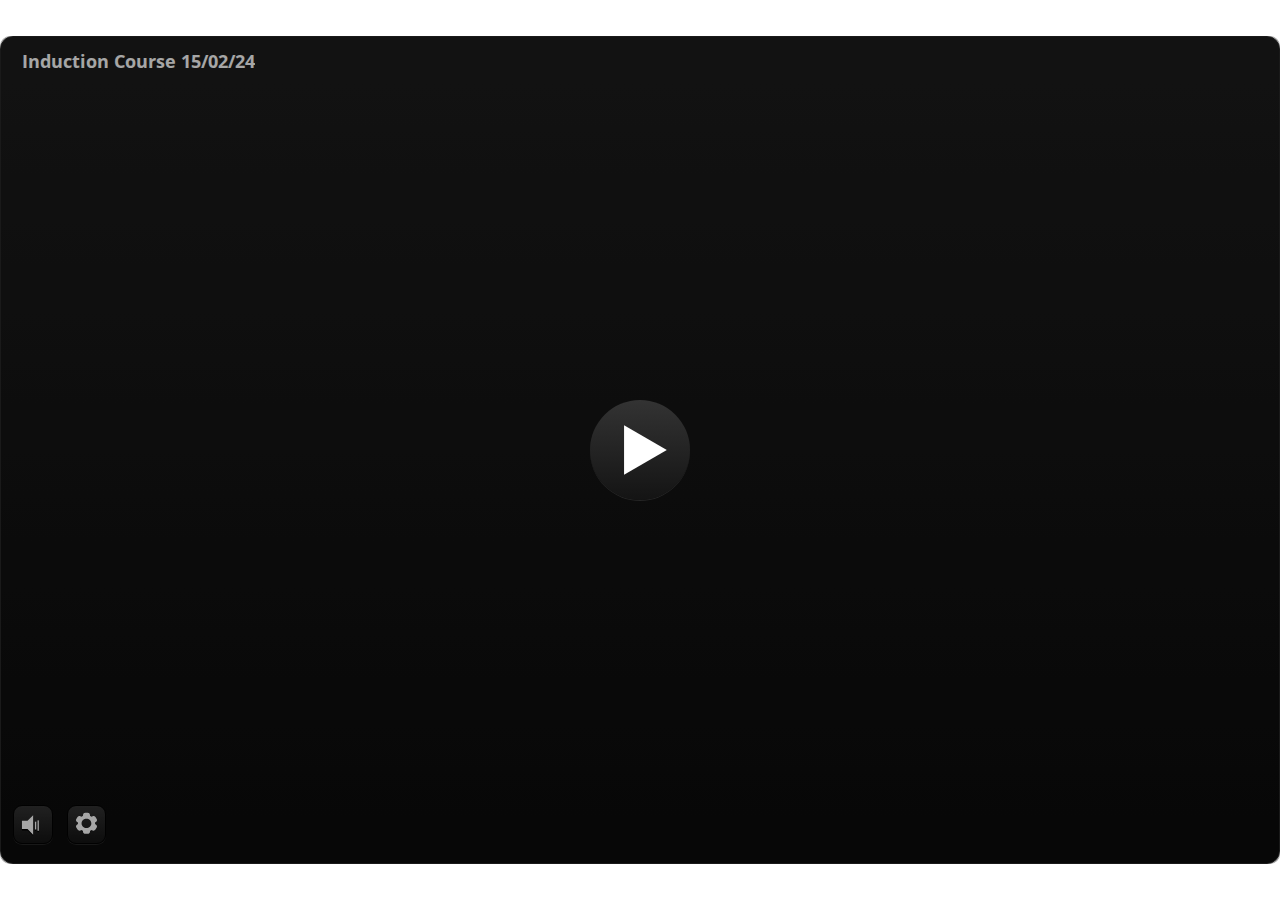
<file: index.html>
﻿<!doctype html>
<html lang="en-US">
<head>
  <meta charset="utf-8">
  <!-- Created using Storyline 3 - http://www.articulate.com  -->
  <!-- version: 3.20.30234.0 -->
  <title>Induction Course 15/02/24</title>
  <meta http-equiv="x-ua-compatible" content="IE=edge"/>
  <meta name="viewport" content="width=device-width,initial-scale=1,user-scalable=no,shrink-to-fit=no,minimal-ui"/>
  <meta name="apple-mobile-web-app-capable" content="yes"/>
  <style>
    html, body { height: 100%; padding: 0; margin: 0 }
    #app { height: 100%; width: 100%; }
  </style>

  <script>
    window.DS = {};
    window.globals = {
      DATA_PATH_BASE: '',
      HAS_FRAME: true,
      HAS_SLIDE: true,

      lmsPresent: false,
      tinCanPresent: false,
      cmi5Present: false,
      aoSupport: false,
      scale: 'show all',
      captureRc: false,
      browserSize: 'fullscreen',
      bgColor: '#FFFFFF',
      features: '',
      themeName: 'classic',
      preloaderColor: '#FFFFFF',
      suppressAnalytics: false,
      productChannel: 'perpetual',
      publishSource: 'storyline',
      aid: '',
      cid: 'fd27f85d-3407-484e-823f-8dce340b673c',
      playerVersion: '3.20.30234.0',
      publishTimestamp: '2024-03-18T09:58:50.4478633Z',
      maxIosVideoElements: 10,
      connectionSettings: { },

      
      parseParams: function(qs) {
        if (window.globals.parsedParams != null) {
          return window.globals.parsedParams;
        }
        qs = (qs || window.location.search.substr(1)).split('+').join(' ');
        var params = {},
            tokens,
            re = /[?&]?([^=]+)=([^&]*)/g;

        while (tokens = re.exec(qs)) {
          params[decodeURIComponent(tokens[1]).trim()] =
            decodeURIComponent(tokens[2]).trim();
        }
        window.globals.parsedParams = params;
        return params;
      }

    };
  </script>
  <script>
    var isIe11 = ('ActiveXObject' in window || window.MSBlobBuilder != null)
      && window.msCrypto != null && !window.ActiveXObject;
    if (isIe11) {
      window.globals.unsupportedBrowser = true;
      document.write(atob('[base64]'));
    }
  </script>
  
  <script>window.THREE = { };</script>
  
</head>
<body style="background: #FFFFFF" class="cs-HTML theme-classic">
  <!-- 360 -->
  <script>!function(){var e,i=/iPhone/i,o=/iPod/i,n=/iPad/i,t=/\biOS-universal(?:.+)Mac\b/i,r=/\bAndroid(?:.+)Mobile\b/i,a=/Android/i,d=/(?:SD4930UR|\bSilk(?:.+)Mobile\b)/i,p=/Silk/i,l=/Windows Phone/i,u=/\bWindows(?:.+)ARM\b/i,b=/BlackBerry/i,s=/BB10/i,c=/Opera Mini/i,f=/\b(CriOS|Chrome)(?:.+)Mobile/i,h=/Mobile(?:.+)Firefox\b/i,v=function(e){return void 0!==e&&"MacIntel"===e.platform&&"number"==typeof e.maxTouchPoints&&e.maxTouchPoints>1&&"undefined"==typeof MSStream};e=function(e){var m={userAgent:"",platform:"",maxTouchPoints:0};e||"undefined"==typeof navigator?"string"==typeof e?m.userAgent=e:e&&e.userAgent&&(m={userAgent:e.userAgent,platform:e.platform,maxTouchPoints:e.maxTouchPoints||0}):m={userAgent:navigator.userAgent,platform:navigator.platform,maxTouchPoints:navigator.maxTouchPoints||0};var g=m.userAgent,y=g.split("[FBAN");void 0!==y[1]&&(g=y[0]),void 0!==(y=g.split("Twitter"))[1]&&(g=y[0]);var A=function(e){return function(i){return i.test(e)}}(g),w={apple:{phone:A(i)&&!A(l),ipod:A(o),tablet:!A(i)&&(A(n)||v(m))&&!A(l),universal:A(t),device:(A(i)||A(o)||A(n)||A(t)||v(m))&&!A(l)},amazon:{phone:A(d),tablet:!A(d)&&A(p),device:A(d)||A(p)},android:{phone:!A(l)&&A(d)||!A(l)&&A(r),tablet:!A(l)&&!A(d)&&!A(r)&&(A(p)||A(a)),device:!A(l)&&(A(d)||A(p)||A(r)||A(a))||A(/\bokhttp\b/i)},windows:{phone:A(l),tablet:A(u),device:A(l)||A(u)},other:{blackberry:A(b),blackberry10:A(s),opera:A(c),firefox:A(h),chrome:A(f),device:A(b)||A(s)||A(c)||A(h)||A(f)},any:!1,phone:!1,tablet:!1};return w.any=w.apple.device||w.android.device||w.windows.device||w.other.device,w.phone=w.apple.phone||w.android.phone||w.windows.phone,w.tablet=w.apple.tablet||w.android.tablet||w.windows.tablet,w}(),"object"==typeof exports&&"undefined"!=typeof module?module.exports=e:"function"==typeof define&&define.amd?define((function(){return e})):this.isMobile=e}();
    window.isMobile.apple.tablet = window.isMobile.apple.tablet ||
      (navigator.platform === 'MacIntel' && navigator.maxTouchPoints > 1);
    window.isMobile.apple.device = window.isMobile.apple.device || window.isMobile.apple.tablet;
    window.isMobile.tablet = window.isMobile.tablet || window.isMobile.apple.tablet;
    window.isMobile.any = window.isMobile.any || window.isMobile.apple.tablet;
  </script>

  <div id="focus-sink" tabindex="-1"></div>

  <div id="preso"></div>
  <script>
    (function() {

      var classTypes = [ 'desktop', 'mobile', 'phone', 'tablet' ];

      var addDeviceClasses = function(prefix, testObj) {
        var curr, i;
        for (i = 0; i < classTypes.length; i++) {
          curr = classTypes[i];
          if (testObj[curr]) {
            document.body.classList.add(prefix + curr);
          }
        }
      };

      var params = window.globals.parseParams(),
          isDevicePreview = params.devicepreview === '1',
          isPhoneOverride = params.deviceType === 'phone' || (isDevicePreview && params.phone == '1'),
          isTabletOverride = (params.deviceType === 'tablet' || isDevicePreview) && !isPhoneOverride,
          isMobileOverride = isPhoneOverride || isTabletOverride;

      var deviceView = {
        desktop: !window.isMobile.any && !isMobileOverride,
        mobile: window.isMobile.any || isMobileOverride,
        phone: isPhoneOverride || (window.isMobile.phone && !isTabletOverride),
        tablet: isTabletOverride || window.isMobile.tablet
      };

      window.globals.deviceView = deviceView;
      window.isMobile.desktop = !window.isMobile.any;
      window.isMobile.mobile = window.isMobile.any;

      addDeviceClasses('view-', deviceView);

    })();
  </script>
  
  <script src='story_content/user.js' type=text/javascript></script>
  <div class="slide-loader"></div>

  <script>
    if (window.globals.deviceView.isMobile) { var doc = document, loader = doc.body.querySelector('.slide-loader'); [ 1, 2, 3 ].forEach(function(n) { var d = doc.createElement('div'); d.style.backgroundColor = window.globals.preloaderColor; d.classList.add('mobile-loader-dot'); d.classList.add('dot' + n); loader.appendChild(d); }); }
  </script>

  <div class="mobile-load-title-overlay" style="display: none">
    <div class="mobile-load-title">Induction Course 15/02/24</div>
  </div>

  <div class="mobile-chrome-warning"></div>

  
<style>
  .warn-connection-dialog {
    display: none;
    background: transparent;
    pointer-events: none;
    position: fixed;
    left: 0;
    top: 0;
    width: 100%;
    height: 100%;
    z-index: 999;
  }

  .warn-connection-content {
    border-radius: 4px;
    background: white;
    border: 1px solid #E7E7E7;
    color: #333333;
    box-shadow: 0 2px 4px rgba(0, 0, 0, 0.25);
    transition: all 150ms ease-out;
    position: absolute;
    white-space: nowrap;
  }

  .view-phone.is-landscape .warn-connection-content {
    left: 23px;
    bottom: 23px;
  }

  .view-tablet.is-landscape .warn-connection-content {
    left: 50%;
    top: 20px;
    transform: translateX(-50%);
  }

  .is-portrait .warn-connection-content {
    transform: translate(-50%, calc(-100% - 15px));
  }

  .warn-connection-content p {
    display: inline-block;
    margin: 0 8px 0 0;
    line-height: 33px;
    font-size: 11px;
  }

  .warn-connection-content svg {
    position: relative;
    vertical-align: middle;
    margin: 0 2px 2px 8px;
  }

  .view-desktop .warn-connection-content {
    left: 1.5em;
    bottom: 1.5em;
  }

  .view-desktop .warn-connection-content p {
    font-size: 1.1em;
  }

  .is-offline .warn-connection-dialog {
    display: block;
  }

  .is-offline .cs-panel * {
    pointer-events: none !important;
  }

  .is-offline .cs-panel {
    pointer-events: all !important;
  }

  .is-offline #nav-controls * {
    pointer-events: none !important;
  }

  .is-offline #nav-controls {
    pointer-events: all !important;
  }
</style>

<div class="warn-connection-dialog">
  <div class="warn-connection-content">
    <svg width="17" height="15" viewBox="0 0 17 15" xmlns="http://www.w3.org/2000/svg">
      <path fill="#8F0000" stroke="white" d="M16.07,12.98 L15.88,12.23 L9.51,1.21 C8.97,0.26,7.6,0.26,7.06,1.21 L0.69,12.23 C0.15,13.16,0.81,14.36,1.91,14.36 H14.65 C15.47,14.36,16.05,13.7,16.07,12.98 Z"/>
      <path fill="white" stroke="white" d="M8.58,5.5 C8.35,5.28,8.5,5.35,8.21,5.32 C8.09,5.35,7.97,5.49,7.96,5.67 C7.97,5.79,7.98,5.92,7.98,6.04 L7.98,6.04 C7.99,6.17,8,6.31,8.01,6.43 L8.01,6.44 C8.03,6.92,8.06,7.41,8.09,7.9 L8.09,7.9 C8.12,8.39,8.14,8.88,8.17,9.37 C8.17,9.39,8.18,9.42,8.2,9.44 C8.23,9.46,8.25,9.47,8.28,9.47 C8.31,9.47,8.34,9.46,8.35,9.44 C8.37,9.43,8.38,9.4,8.39,9.35 L8.39,9.34 C8.39,9.24,8.4,9.15,8.4,9.05 L8.4,9.05 C8.41,8.96,8.41,8.86,8.42,8.75 C8.43,8.44,8.45,8.12,8.47,7.81 L8.47,7.81 C8.49,7.49,8.51,7.18,8.53,6.87 C8.55,6.46,8.56,6.05,8.59,5.64 L8.6,5.62 C8.6,5.57,8.59,5.53,8.58,5.5 L8.21,5.32 Z"/>
      <circle fill="white" stroke="white" cx="8.3" cy="11.35" r="0.3"/>
    </svg>
    <p>You are offline. Trying to reconnect...</p>
  </div>
</div>

<script>
  (function() {
    window.DS.connection = {
      warningShown: false,
      assets: {},
      loadingAssetGroup: false,
      retryDelay: 500
    };

    // @TODO this is POC code and can be cleaned up a bit more if we move forward
    // with the feature



    // The `window.globals.features` variable must be set in `webpack.dev.config` when testing locally - it is not enough
    // to have it in the data - but it must be set there as well.
    var useConnectionMessages = window.AbortController != null &&
      window.location.protocol != 'file:' &&
      window.globals.features.indexOf('ConnectionMessages') != -1;

    window.DS.connection.useConnectionMessages = useConnectionMessages

    var assetCount = 0;
    var checkLoadedId;
    var connectionSettings = window.globals.connectionSettings;

    if (useConnectionMessages && connectionSettings != null) {
      var contentEl = document.querySelector('.warn-connection-content');
      var messageEl = contentEl.querySelector('p')

      if (connectionSettings.useDarkTheme) {
        contentEl.style.borderColor = '#BABBBA';
        contentEl.style.backgroundColor = '#282828';
        contentEl.style.color = '#FFFFFF';
      }

      if (connectionSettings.message != null) {
        messageEl.textContent = window.decodeURIComponent(connectionSettings.message);
      }
    }

    function checkAssetsReady() {
      for (var i in DS.connection.assets) {
        if (!DS.connection.assets[i].success) {
          return false;
        }
      }
      return true;
    }

    function stopAssetGroup() {
      if (!useConnectionMessages) { return; }

      assetCount = 0;

      DS.connection.oldAssetGroup = DS.connection.assets;
      DS.connection.assets = {};
      DS.connection.loadingAssetGroup = false;
      clearInterval(checkLoadedId);
    }

    function startAssetGroup() {
      if (!useConnectionMessages) { return; }
      var ticks = 0;
      clearInterval(checkLoadedId);
      checkLoadedId = setInterval(function() {
        var loaded = 0;
        if (assetCount === 0 && loaded === 0) {
          clearInterval(checkLoadedId);
          return;
        }

        for (var i in DS.connection.assets) {
          if (DS.connection.assets[i].success) {
            loaded++;
          }
        }

        if (assetCount === loaded && checkAssetsReady()) {
          for (var i in DS.connection.assets) {
            if (DS.connection.assets[i].action) {
              DS.connection.assets[i].action();
            }
          }
          hideWarning();
          stopAssetGroup();
        }
      }, 100)
    }

    function requiredAsset(url, action, retry, type) {
      if (!useConnectionMessages) { return; }
      if (DS.connection.assets[url]) { return; }

      DS.connection.assets[url] = {
        success: false, action: action, retry: retry, type: type
      };
      assetCount = Object.keys(DS.connection.assets).length;
      if (!DS.connection.loadingAssetGroup) {
        startAssetGroup();
      }
      DS.connection.loadingAssetGroup = true;
    }

    function assetLoaded(url) {
      if (!useConnectionMessages) { return; }
      if (DS.connection.assets[url]) {
        DS.connection.assets[url].success = true;
      }
    }

    function assetFailed(url) {
      if (!useConnectionMessages) { return; }
      if (!DS.connection.assets[url]) {
        if (/\.js$/.test(url)) {
          setTimeout(function() {
            if (DS.connection.lastSlideLoaded != null) {
              DS.connection.lastSlideLoaded();
            }
          }, DS.connection.retryDelay);
        }
        return;
      }
      if (!DS.connection.warningShown) { showWarning(); }
      if (DS.connection.assets[url].retry) {
        setTimeout(function() {
          if (!DS.connection.assets[url].success) {
            DS.connection.assets[url].retry()
          }
        }, DS.connection.retryDelay);
      }
    }

    function hideWarning() {
      document.body.classList.remove('is-offline');
      DS.connection.warningShown = false;
    }
    DS.connection.hideWarning = hideWarning

    function showWarning(btn) {
      document.body.classList.add('is-offline')
      DS.connection.warningShown = true;
      updateWarningPosition();
    }

    function updateWarningPosition() {
      if (!DS.connection.warningShown) {
        return;
      }

      var isPortrait = document.body.classList.contains('is-portrait');
      var warningEl = document.querySelector('.warn-connection-content');

      if (isPortrait) {
        var slide = document.querySelector('.primary-slide');
        var slideRect = slide.getBoundingClientRect();

        warningEl.style.top = `${slideRect.top}px`
        warningEl.style.left = `${slideRect.left + slideRect.width / 2}px`
      } else {
        warningEl.style.top = null;
        warningEl.style.left = null;
      }

      window.requestAnimationFrame(updateWarningPosition);
    }

    // these will all be noops if the feature flag isn't set in
    // the data and `window.globals.features`
    DS.connection.requiredAsset = requiredAsset;
    DS.connection.assetLoaded = assetLoaded;
    DS.connection.assetFailed = assetFailed;
    DS.connection.stopAssetGroup = stopAssetGroup;
    DS.connection.startAssetGroup = startAssetGroup;
  })();
</script>


  <script>
    
    if (window.autoSpider && window.vInterfaceObject) {
      document.querySelector('.mobile-load-title-overlay').style.display = 'none';
    }
  </script>

  

  <link rel="stylesheet" href="html5/data/css/output.min.css" data-noprefix/>
</body>
<script src="html5/lib/scripts/bootstrapper.min.js"></script>
</html>
</file>
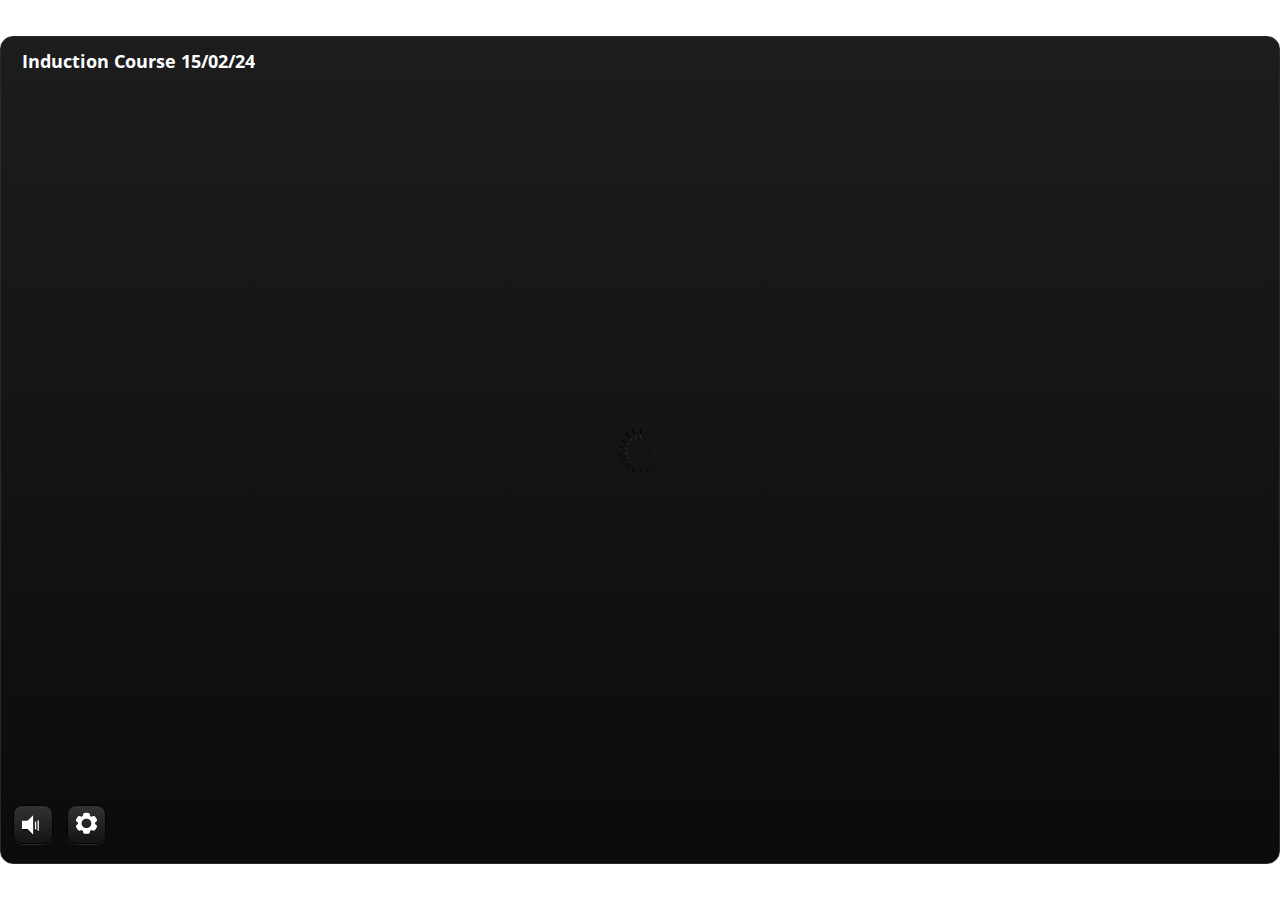
<file: index_lms.html>
<!doctype html>
<html lang="en-US">
<head>
  <meta charset="utf-8">
  <!-- Created using Storyline 3 - http://www.articulate.com  -->
  <!-- version: 3.20.30234.0 -->
  <title>Induction Course 15/02/24</title>
  <meta http-equiv="x-ua-compatible" content="IE=edge"/>
  <meta name="viewport" content="width=device-width,initial-scale=1,user-scalable=no,shrink-to-fit=no,minimal-ui"/>
  <meta name="apple-mobile-web-app-capable" content="yes"/>
  <style>
    html, body { height: 100%; padding: 0; margin: 0 }
    #app { height: 100%; width: 100%; }
  </style>

  <script>
    window.DS = {};
    window.globals = {
      DATA_PATH_BASE: '',
      HAS_FRAME: true,
      HAS_SLIDE: true,

      lmsPresent: true,
      tinCanPresent: false,
      cmi5Present: false,
      aoSupport: false,
      scale: 'show all',
      captureRc: false,
      browserSize: 'fullscreen',
      bgColor: '#FFFFFF',
      features: '',
      themeName: 'classic',
      preloaderColor: '#FFFFFF',
      suppressAnalytics: false,
      productChannel: 'perpetual',
      publishSource: 'storyline',
      aid: '',
      cid: 'fd27f85d-3407-484e-823f-8dce340b673c',
      playerVersion: '3.20.30234.0',
      publishTimestamp: '2024-03-18T09:58:50.6572710Z',
      maxIosVideoElements: 10,
      connectionSettings: { },

      
      parseParams: function(qs) {
        if (window.globals.parsedParams != null) {
          return window.globals.parsedParams;
        }
        qs = (qs || window.location.search.substr(1)).split('+').join(' ');
        var params = {},
            tokens,
            re = /[?&]?([^=]+)=([^&]*)/g;

        while (tokens = re.exec(qs)) {
          params[decodeURIComponent(tokens[1]).trim()] =
            decodeURIComponent(tokens[2]).trim();
        }
        window.globals.parsedParams = params;
        return params;
      }

    };
  </script>
  <script>
    var isIe11 = ('ActiveXObject' in window || window.MSBlobBuilder != null)
      && window.msCrypto != null && !window.ActiveXObject;
    if (isIe11) {
      window.globals.unsupportedBrowser = true;
      document.write(atob('[base64]'));
    }
  </script>
  <script src="lms/scormdriver.js" charset="utf-8"></script>
  <script>window.THREE = { };</script>
  
</head>
<body style="background: #FFFFFF" class="cs-HTML theme-classic">
  <!-- 360 -->
  <script>!function(){var e,i=/iPhone/i,o=/iPod/i,n=/iPad/i,t=/\biOS-universal(?:.+)Mac\b/i,r=/\bAndroid(?:.+)Mobile\b/i,a=/Android/i,d=/(?:SD4930UR|\bSilk(?:.+)Mobile\b)/i,p=/Silk/i,l=/Windows Phone/i,u=/\bWindows(?:.+)ARM\b/i,b=/BlackBerry/i,s=/BB10/i,c=/Opera Mini/i,f=/\b(CriOS|Chrome)(?:.+)Mobile/i,h=/Mobile(?:.+)Firefox\b/i,v=function(e){return void 0!==e&&"MacIntel"===e.platform&&"number"==typeof e.maxTouchPoints&&e.maxTouchPoints>1&&"undefined"==typeof MSStream};e=function(e){var m={userAgent:"",platform:"",maxTouchPoints:0};e||"undefined"==typeof navigator?"string"==typeof e?m.userAgent=e:e&&e.userAgent&&(m={userAgent:e.userAgent,platform:e.platform,maxTouchPoints:e.maxTouchPoints||0}):m={userAgent:navigator.userAgent,platform:navigator.platform,maxTouchPoints:navigator.maxTouchPoints||0};var g=m.userAgent,y=g.split("[FBAN");void 0!==y[1]&&(g=y[0]),void 0!==(y=g.split("Twitter"))[1]&&(g=y[0]);var A=function(e){return function(i){return i.test(e)}}(g),w={apple:{phone:A(i)&&!A(l),ipod:A(o),tablet:!A(i)&&(A(n)||v(m))&&!A(l),universal:A(t),device:(A(i)||A(o)||A(n)||A(t)||v(m))&&!A(l)},amazon:{phone:A(d),tablet:!A(d)&&A(p),device:A(d)||A(p)},android:{phone:!A(l)&&A(d)||!A(l)&&A(r),tablet:!A(l)&&!A(d)&&!A(r)&&(A(p)||A(a)),device:!A(l)&&(A(d)||A(p)||A(r)||A(a))||A(/\bokhttp\b/i)},windows:{phone:A(l),tablet:A(u),device:A(l)||A(u)},other:{blackberry:A(b),blackberry10:A(s),opera:A(c),firefox:A(h),chrome:A(f),device:A(b)||A(s)||A(c)||A(h)||A(f)},any:!1,phone:!1,tablet:!1};return w.any=w.apple.device||w.android.device||w.windows.device||w.other.device,w.phone=w.apple.phone||w.android.phone||w.windows.phone,w.tablet=w.apple.tablet||w.android.tablet||w.windows.tablet,w}(),"object"==typeof exports&&"undefined"!=typeof module?module.exports=e:"function"==typeof define&&define.amd?define((function(){return e})):this.isMobile=e}();
    window.isMobile.apple.tablet = window.isMobile.apple.tablet ||
      (navigator.platform === 'MacIntel' && navigator.maxTouchPoints > 1);
    window.isMobile.apple.device = window.isMobile.apple.device || window.isMobile.apple.tablet;
    window.isMobile.tablet = window.isMobile.tablet || window.isMobile.apple.tablet;
    window.isMobile.any = window.isMobile.any || window.isMobile.apple.tablet;
  </script>

  <div id="focus-sink" tabindex="-1"></div>

  <div id="preso"></div>
  <script>
    (function() {

      var classTypes = [ 'desktop', 'mobile', 'phone', 'tablet' ];

      var addDeviceClasses = function(prefix, testObj) {
        var curr, i;
        for (i = 0; i < classTypes.length; i++) {
          curr = classTypes[i];
          if (testObj[curr]) {
            document.body.classList.add(prefix + curr);
          }
        }
      };

      var params = window.globals.parseParams(),
          isDevicePreview = params.devicepreview === '1',
          isPhoneOverride = params.deviceType === 'phone' || (isDevicePreview && params.phone == '1'),
          isTabletOverride = (params.deviceType === 'tablet' || isDevicePreview) && !isPhoneOverride,
          isMobileOverride = isPhoneOverride || isTabletOverride;

      var deviceView = {
        desktop: !window.isMobile.any && !isMobileOverride,
        mobile: window.isMobile.any || isMobileOverride,
        phone: isPhoneOverride || (window.isMobile.phone && !isTabletOverride),
        tablet: isTabletOverride || window.isMobile.tablet
      };

      window.globals.deviceView = deviceView;
      window.isMobile.desktop = !window.isMobile.any;
      window.isMobile.mobile = window.isMobile.any;

      addDeviceClasses('view-', deviceView);

    })();
  </script>
  
  <script src='story_content/user.js' type=text/javascript></script>
  <div class="slide-loader"></div>

  <script>
    if (window.globals.deviceView.isMobile) { var doc = document, loader = doc.body.querySelector('.slide-loader'); [ 1, 2, 3 ].forEach(function(n) { var d = doc.createElement('div'); d.style.backgroundColor = window.globals.preloaderColor; d.classList.add('mobile-loader-dot'); d.classList.add('dot' + n); loader.appendChild(d); }); }
  </script>

  <div class="mobile-load-title-overlay" style="display: none">
    <div class="mobile-load-title">Induction Course 15/02/24</div>
  </div>

  <div class="mobile-chrome-warning"></div>

  
<style>
  .warn-connection-dialog {
    display: none;
    background: transparent;
    pointer-events: none;
    position: fixed;
    left: 0;
    top: 0;
    width: 100%;
    height: 100%;
    z-index: 999;
  }

  .warn-connection-content {
    border-radius: 4px;
    background: white;
    border: 1px solid #E7E7E7;
    color: #333333;
    box-shadow: 0 2px 4px rgba(0, 0, 0, 0.25);
    transition: all 150ms ease-out;
    position: absolute;
    white-space: nowrap;
  }

  .view-phone.is-landscape .warn-connection-content {
    left: 23px;
    bottom: 23px;
  }

  .view-tablet.is-landscape .warn-connection-content {
    left: 50%;
    top: 20px;
    transform: translateX(-50%);
  }

  .is-portrait .warn-connection-content {
    transform: translate(-50%, calc(-100% - 15px));
  }

  .warn-connection-content p {
    display: inline-block;
    margin: 0 8px 0 0;
    line-height: 33px;
    font-size: 11px;
  }

  .warn-connection-content svg {
    position: relative;
    vertical-align: middle;
    margin: 0 2px 2px 8px;
  }

  .view-desktop .warn-connection-content {
    left: 1.5em;
    bottom: 1.5em;
  }

  .view-desktop .warn-connection-content p {
    font-size: 1.1em;
  }

  .is-offline .warn-connection-dialog {
    display: block;
  }

  .is-offline .cs-panel * {
    pointer-events: none !important;
  }

  .is-offline .cs-panel {
    pointer-events: all !important;
  }

  .is-offline #nav-controls * {
    pointer-events: none !important;
  }

  .is-offline #nav-controls {
    pointer-events: all !important;
  }
</style>

<div class="warn-connection-dialog">
  <div class="warn-connection-content">
    <svg width="17" height="15" viewBox="0 0 17 15" xmlns="http://www.w3.org/2000/svg">
      <path fill="#8F0000" stroke="white" d="M16.07,12.98 L15.88,12.23 L9.51,1.21 C8.97,0.26,7.6,0.26,7.06,1.21 L0.69,12.23 C0.15,13.16,0.81,14.36,1.91,14.36 H14.65 C15.47,14.36,16.05,13.7,16.07,12.98 Z"/>
      <path fill="white" stroke="white" d="M8.58,5.5 C8.35,5.28,8.5,5.35,8.21,5.32 C8.09,5.35,7.97,5.49,7.96,5.67 C7.97,5.79,7.98,5.92,7.98,6.04 L7.98,6.04 C7.99,6.17,8,6.31,8.01,6.43 L8.01,6.44 C8.03,6.92,8.06,7.41,8.09,7.9 L8.09,7.9 C8.12,8.39,8.14,8.88,8.17,9.37 C8.17,9.39,8.18,9.42,8.2,9.44 C8.23,9.46,8.25,9.47,8.28,9.47 C8.31,9.47,8.34,9.46,8.35,9.44 C8.37,9.43,8.38,9.4,8.39,9.35 L8.39,9.34 C8.39,9.24,8.4,9.15,8.4,9.05 L8.4,9.05 C8.41,8.96,8.41,8.86,8.42,8.75 C8.43,8.44,8.45,8.12,8.47,7.81 L8.47,7.81 C8.49,7.49,8.51,7.18,8.53,6.87 C8.55,6.46,8.56,6.05,8.59,5.64 L8.6,5.62 C8.6,5.57,8.59,5.53,8.58,5.5 L8.21,5.32 Z"/>
      <circle fill="white" stroke="white" cx="8.3" cy="11.35" r="0.3"/>
    </svg>
    <p>You are offline. Trying to reconnect...</p>
  </div>
</div>

<script>
  (function() {
    window.DS.connection = {
      warningShown: false,
      assets: {},
      loadingAssetGroup: false,
      retryDelay: 500
    };

    // @TODO this is POC code and can be cleaned up a bit more if we move forward
    // with the feature



    // The `window.globals.features` variable must be set in `webpack.dev.config` when testing locally - it is not enough
    // to have it in the data - but it must be set there as well.
    var useConnectionMessages = window.AbortController != null &&
      window.location.protocol != 'file:' &&
      window.globals.features.indexOf('ConnectionMessages') != -1;

    window.DS.connection.useConnectionMessages = useConnectionMessages

    var assetCount = 0;
    var checkLoadedId;
    var connectionSettings = window.globals.connectionSettings;

    if (useConnectionMessages && connectionSettings != null) {
      var contentEl = document.querySelector('.warn-connection-content');
      var messageEl = contentEl.querySelector('p')

      if (connectionSettings.useDarkTheme) {
        contentEl.style.borderColor = '#BABBBA';
        contentEl.style.backgroundColor = '#282828';
        contentEl.style.color = '#FFFFFF';
      }

      if (connectionSettings.message != null) {
        messageEl.textContent = window.decodeURIComponent(connectionSettings.message);
      }
    }

    function checkAssetsReady() {
      for (var i in DS.connection.assets) {
        if (!DS.connection.assets[i].success) {
          return false;
        }
      }
      return true;
    }

    function stopAssetGroup() {
      if (!useConnectionMessages) { return; }

      assetCount = 0;

      DS.connection.oldAssetGroup = DS.connection.assets;
      DS.connection.assets = {};
      DS.connection.loadingAssetGroup = false;
      clearInterval(checkLoadedId);
    }

    function startAssetGroup() {
      if (!useConnectionMessages) { return; }
      var ticks = 0;
      clearInterval(checkLoadedId);
      checkLoadedId = setInterval(function() {
        var loaded = 0;
        if (assetCount === 0 && loaded === 0) {
          clearInterval(checkLoadedId);
          return;
        }

        for (var i in DS.connection.assets) {
          if (DS.connection.assets[i].success) {
            loaded++;
          }
        }

        if (assetCount === loaded && checkAssetsReady()) {
          for (var i in DS.connection.assets) {
            if (DS.connection.assets[i].action) {
              DS.connection.assets[i].action();
            }
          }
          hideWarning();
          stopAssetGroup();
        }
      }, 100)
    }

    function requiredAsset(url, action, retry, type) {
      if (!useConnectionMessages) { return; }
      if (DS.connection.assets[url]) { return; }

      DS.connection.assets[url] = {
        success: false, action: action, retry: retry, type: type
      };
      assetCount = Object.keys(DS.connection.assets).length;
      if (!DS.connection.loadingAssetGroup) {
        startAssetGroup();
      }
      DS.connection.loadingAssetGroup = true;
    }

    function assetLoaded(url) {
      if (!useConnectionMessages) { return; }
      if (DS.connection.assets[url]) {
        DS.connection.assets[url].success = true;
      }
    }

    function assetFailed(url) {
      if (!useConnectionMessages) { return; }
      if (!DS.connection.assets[url]) {
        if (/\.js$/.test(url)) {
          setTimeout(function() {
            if (DS.connection.lastSlideLoaded != null) {
              DS.connection.lastSlideLoaded();
            }
          }, DS.connection.retryDelay);
        }
        return;
      }
      if (!DS.connection.warningShown) { showWarning(); }
      if (DS.connection.assets[url].retry) {
        setTimeout(function() {
          if (!DS.connection.assets[url].success) {
            DS.connection.assets[url].retry()
          }
        }, DS.connection.retryDelay);
      }
    }

    function hideWarning() {
      document.body.classList.remove('is-offline');
      DS.connection.warningShown = false;
    }
    DS.connection.hideWarning = hideWarning

    function showWarning(btn) {
      document.body.classList.add('is-offline')
      DS.connection.warningShown = true;
      updateWarningPosition();
    }

    function updateWarningPosition() {
      if (!DS.connection.warningShown) {
        return;
      }

      var isPortrait = document.body.classList.contains('is-portrait');
      var warningEl = document.querySelector('.warn-connection-content');

      if (isPortrait) {
        var slide = document.querySelector('.primary-slide');
        var slideRect = slide.getBoundingClientRect();

        warningEl.style.top = `${slideRect.top}px`
        warningEl.style.left = `${slideRect.left + slideRect.width / 2}px`
      } else {
        warningEl.style.top = null;
        warningEl.style.left = null;
      }

      window.requestAnimationFrame(updateWarningPosition);
    }

    // these will all be noops if the feature flag isn't set in
    // the data and `window.globals.features`
    DS.connection.requiredAsset = requiredAsset;
    DS.connection.assetLoaded = assetLoaded;
    DS.connection.assetFailed = assetFailed;
    DS.connection.stopAssetGroup = stopAssetGroup;
    DS.connection.startAssetGroup = startAssetGroup;
  })();
</script>


  <script>
    
    if (window.autoSpider && window.vInterfaceObject) {
      document.querySelector('.mobile-load-title-overlay').style.display = 'none';
    }
  </script>

  

  <link rel="stylesheet" href="html5/data/css/output.min.css" data-noprefix/>
</body>
<script src="html5/lib/scripts/bootstrapper.min.js"></script>
</html>
</file>
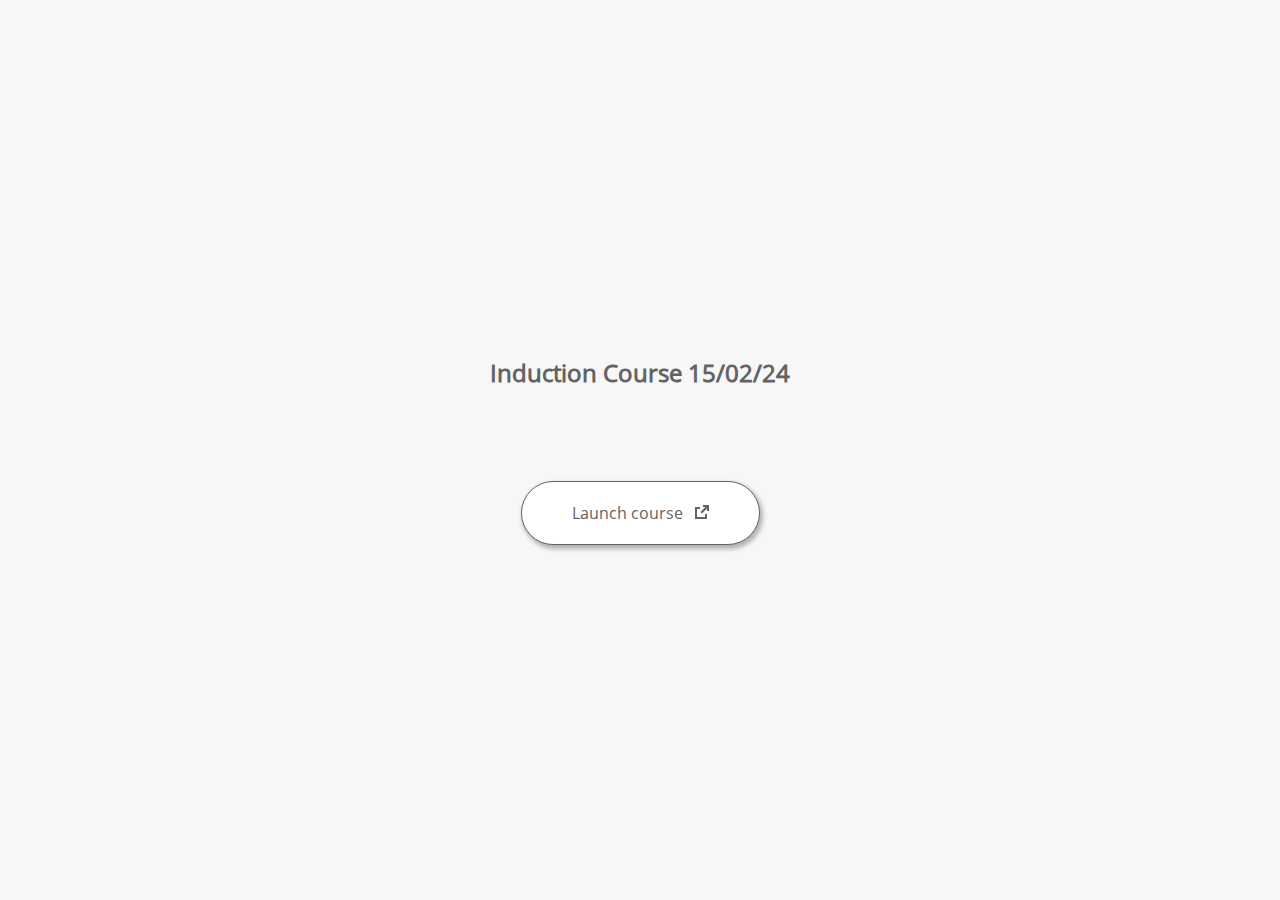
<file: launcher.html>
﻿<html lang="en-US">
	<head>
		<!-- Created using Storyline 3 - http://www.articulate.com  --> 
		<!-- version: 3.20.30234.0 --> 

		<title>Induction Course 15/02/24</title>
    <style>
      @font-face {
        font-family: "Open Sans Full";
        font-style: normal;
        font-weight: 400;
        src: local("Open Sans"),
             local("OpenSans"),
             url(html5/lib/stylesheets/mobile-fonts/open-sans-regular.woff) format("woff")
      }
      body {
        background-color: #F7F7F7;
      }
      h1 {
        color: #636363;
        font-family: "Open Sans Full", Helvetica, sans-serif;
        font-size: 150%;
        margin-bottom: 92px;
        padding-bottom: 0;
      }

      button {
        background-color: #FFF;
        border: 1px solid #636363;
        border-radius: 80px;
        box-shadow: 2px 3px 4px 1px rgba(39, 39, 39, 0.33);
        color: #636363;
        font-family: "Open Sans Full", Helvetica, sans-serif;
        font-size: 100%;
        padding: 20px 50px;
      }
      img {
        height: 15px;
        width: 15px;
        margin-left: 8px;
      }
    </style>
		<script>
			
			/******************************************************************************/
			//
			// NOTE TO DEVELOPERS:
			// The following code should be integrated with your web page in order to open
			// the presentation in a new window.  To launch the presentation immediately, 
			// simply copy the code below into your web page.  To launch the presentation
			// when a button or link is clicked, call LaunchPresentation when the onClick
			// event is triggered.
			//
			/******************************************************************************/		
		
		
			var Safari =  (navigator.appVersion.indexOf("Safari") >= 0);
			
			var g_bChromeless = false;
			var g_bResizeable = false;
			var g_nContentWidth = 980;
			var g_nContentHeight = 634;
			var g_strStartPage = "index_lms.html" + document.location.search;
			var g_strBrowserSize = "fullscreen";
		
			function LaunchContent()
			{
				var nWidth = screen.availWidth;
				var nHeight = screen.availHeight;

				if (nWidth > g_nContentWidth && nHeight > g_nContentHeight && g_strBrowserSize != "fullscreen")
				{
					nWidth = g_nContentWidth;
					nHeight = g_nContentHeight;
					
					if (!Safari && !g_bChromeless)
					{
						nWidth += 17;
					}
				}

				// Build the options string
				var strOptions = "width=" + nWidth +",height=" + nHeight;
				if (g_bResizeable)
				{
					strOptions += ",resizable=yes"
				}
				else
				{
					strOptions += ",resizable=no"
				}

				if (g_bChromeless)
				{
					strOptions += ", status=0, toolbar=0, location=0, menubar=0, scrollbars=0";
				}
				else
				{
					strOptions += ", status=1, toolbar=1, location=1, menubar=1, scrollbars=1";
				}

				// Launch the URL
				if (Safari)
				{
					var oWnd = window.open("", "_blank", strOptions);
					oWnd.location = g_strStartPage;
				}
				else
				{
					window.open(g_strStartPage , "_blank", strOptions);
				}
			}

			
			
		</script>
		
	</head>
	
	<body onload="setTimeout('LaunchContent()', 100);">
		<center>
			<table width="100%" height="100%" border="0" cellpadding="0" cellspacing="0">
				<tr>
					<td>
						<center>
              <h1 tabIndex="-1">Induction Course 15/02/24</h1>
							<button onclick="LaunchContent()" aria-label="Launch course: opens in new window">Launch course <img src="story_content/external_window.png" style="border-style: none; height: 14px; width: 14px;" tabIndex="-1" aria-hidden="true"/></button>
						</center>
					</td>
				</tr>
			</table>
		</center>
	</body>
</html>
</file>
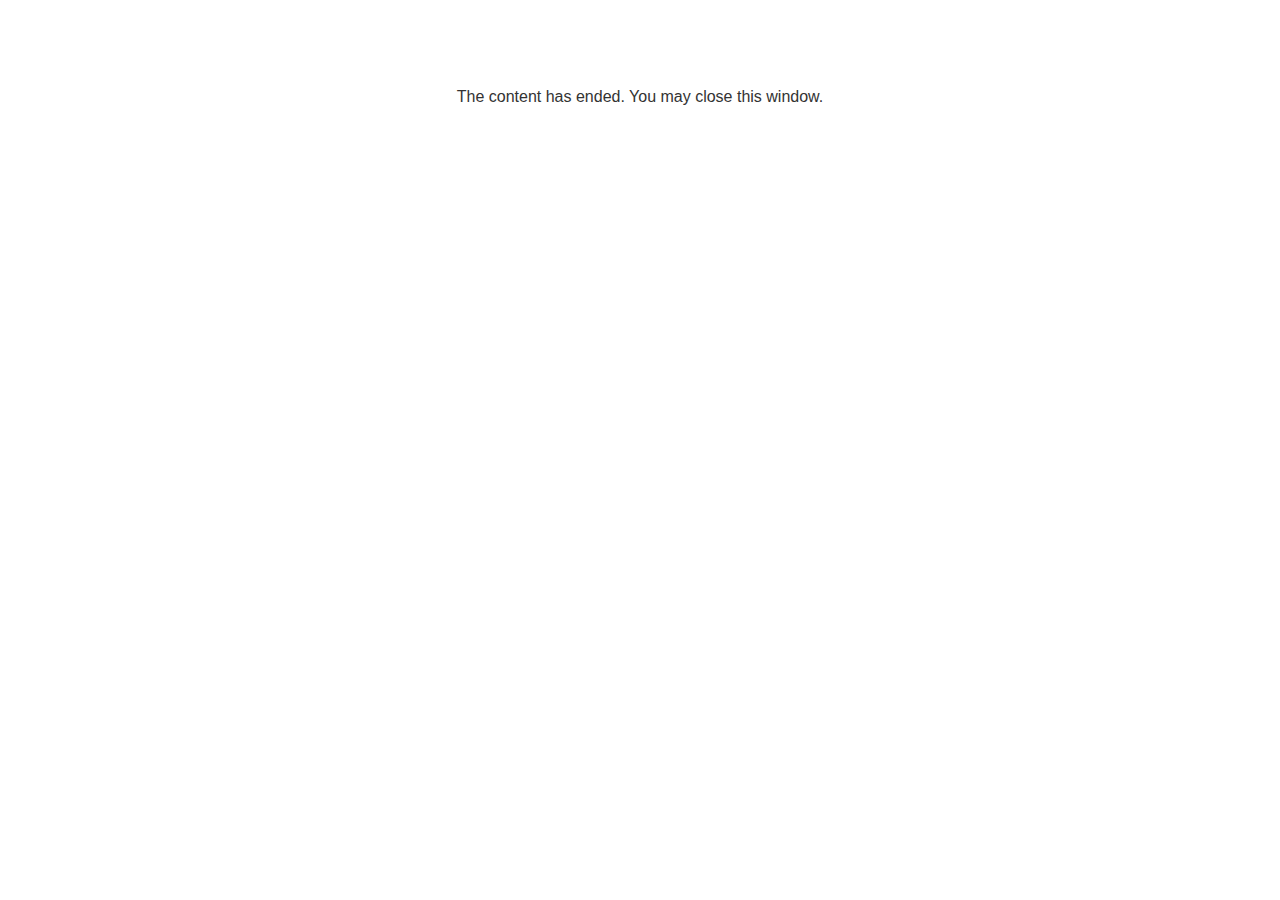
<file: lms/goodbye.html>
<!doctype html>
<html>
<body style="background-color: #ffffff;">

<p role="alert" style="color: #333333;font-family: Open Sans, articulate, tahoma, arial;font-size: medium;text-align: center;">
<br><br><br><br>
The content has ended. You may close this window.
</p>

</body>
</html>
</file>
